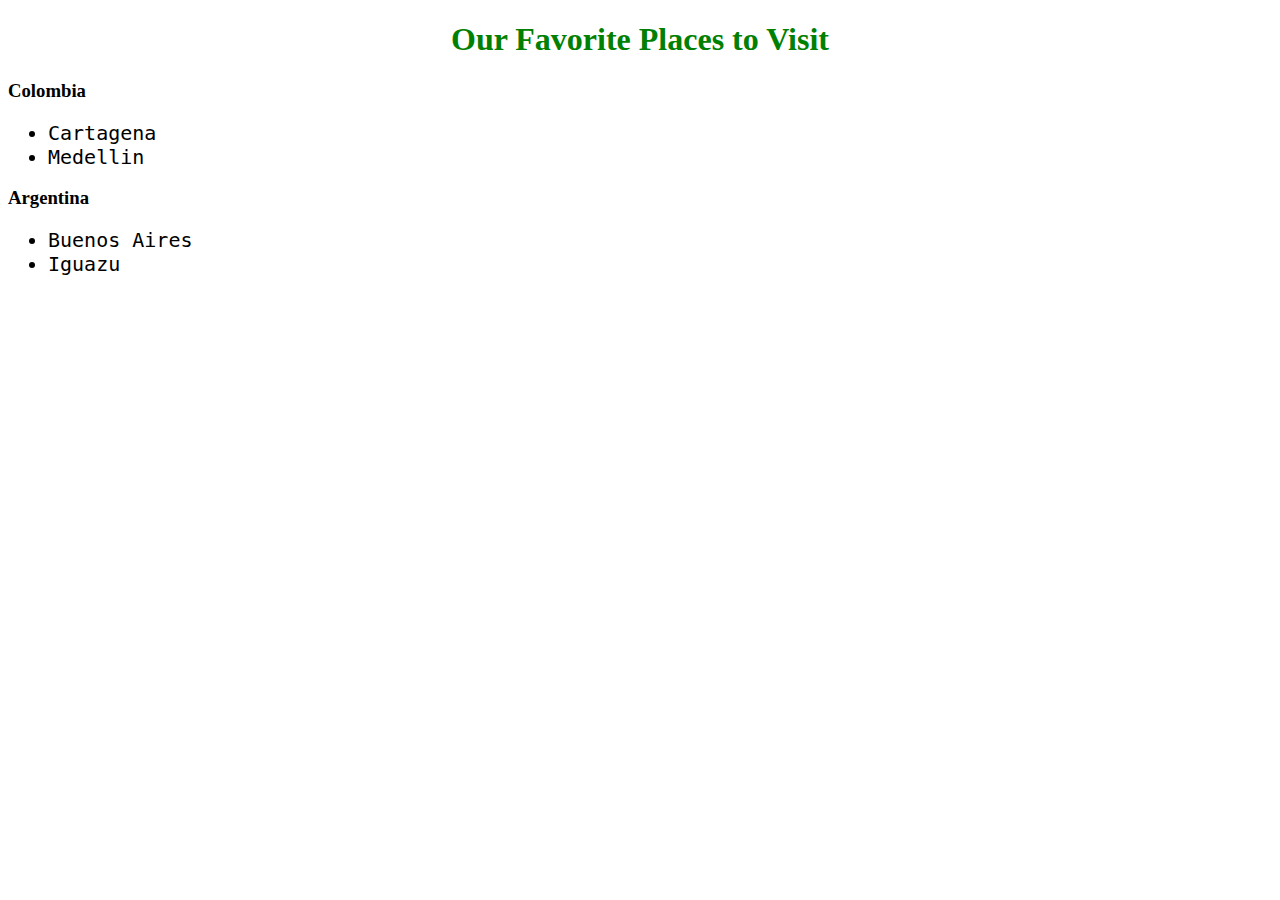
<file: favorite-places.html>
<!DOCTYPE html>
<html>
  <head>
    <title>Favorite Places</title>
    <link href="css/styles-all.css" rel="stylesheet" type="text/css">
  </head>
  <body>
    <h1>Our Favorite Places to Visit</h1>

    <h3>Colombia</h3>
    <ul>
      <li>Cartagena</li>
      <li>Medellin</li>
    </ul>

    <h3>Argentina</h3>
    <ul>
      <li>Buenos Aires</li>
      <li>Iguazu</li>
    </ul>
  </body>
</html>
</file>
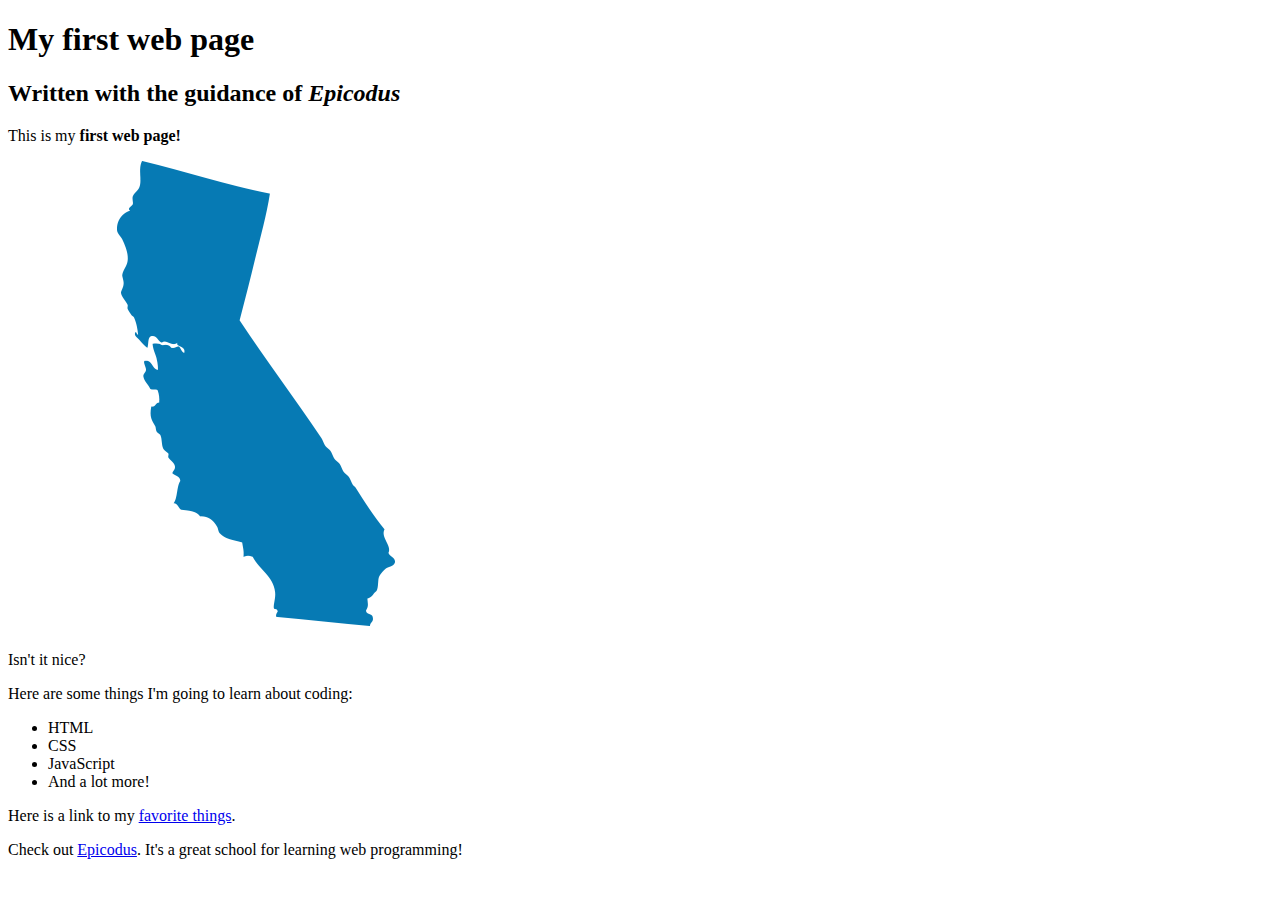
<file: my-first-webpage.html>
<!DOCTYPE html>

<html>
  <head>
    <title>
    Web page #1!
    </title>
  </head>
  <body>
    <h1>My first web page</h1>
    <h2>Written with the guidance of <em>Epicodus</em></h2>
    <p>This is my <strong>first web page!</strong></p>
    <img src="img/california.png" alt="california!">
    <p>Isn't it nice?</p>

    <p>Here are some things I'm going to learn about coding:</p>
    <ul>
      <li>HTML</li>
      <li>CSS</li>
      <li>JavaScript</li>
      <li>And a lot more!</li>
    </ul>

    <p>Here is a link to my <a href="favorite-things.html">favorite things</a>.</p>
    <p>Check out <a href="http://www.epicodus.com">Epicodus</a>.
       It's a great school for learning web programming!</p>
  </body>
</html>
</file>
<file: css/styles-all.css>
h1 {
  color: green;
  text-align: center;
}

li {
  font-family: monospace;
  font-size: 20px;
}

p {
  font-weight: lighter;
  line-height: 30px;
}
</file>
